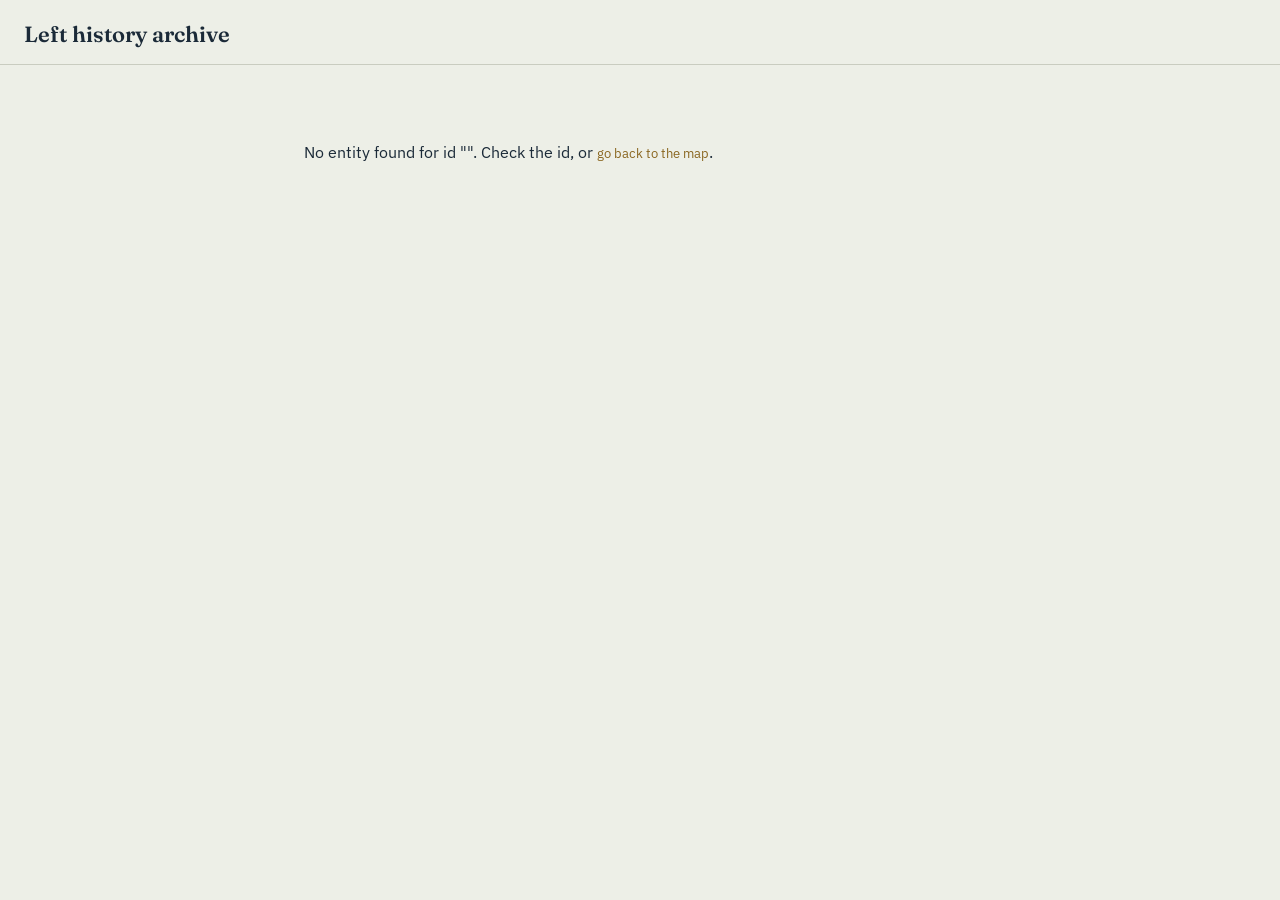
<file: entity.html>
<!DOCTYPE html>
<html lang="en">
<head>
<meta charset="UTF-8">
<meta name="viewport" content="width=device-width, initial-scale=1.0">
<title>Left history archive — entry</title>
<link rel="preconnect" href="https://fonts.googleapis.com">
<link href="https://fonts.googleapis.com/css2?family=Fraunces:wght@500;600&family=IBM+Plex+Sans:wght@400;500&family=IBM+Plex+Mono:wght@400;500&display=swap" rel="stylesheet">
<link rel="stylesheet" href="css/style.css">
</head>
<body>

<div class="topbar">
  <h1><a href="index.html" class="home-link">Left history archive</a></h1>
  <span class="catalog-id" id="page-catalog-id"></span>
</div>

<main class="entry-page" id="entry-page">
  <p>Loading…</p>
</main>

<script src="js/data.js"></script>
<script src="js/entity.js"></script>
</body>
</html>
</file>
<file: css/style.css>
:root {
  --paper: #EDEFE7;
  --paper-raised: #F7F8F3;
  --ink: #1B2A38;
  --ink-soft: #5C6773;
  --line: #C9CCC0;
  --gold: #C99A3E;
  --gold-deep: #8A6620;
  --oxide: #A33B2E;
  --leaf: #5B6B4F;
  --font-display: 'Fraunces', serif;
  --font-body: 'IBM Plex Sans', sans-serif;
  --font-mono: 'IBM Plex Mono', monospace;
}

* { box-sizing: border-box; }

body {
  margin: 0;
  background: var(--paper);
  color: var(--ink);
  font-family: var(--font-body);
}

.topbar {
  display: flex;
  align-items: baseline;
  gap: 16px;
  padding: 20px 24px 16px;
  border-bottom: 1px solid var(--line);
}

.topbar h1 {
  font-family: var(--font-display);
  font-weight: 600;
  font-size: 22px;
  margin: 0;
}

.topbar .catalog-id {
  font-family: var(--font-mono);
  font-size: 12px;
  color: var(--ink-soft);
}

.view-tabs {
  margin-left: auto;
  display: flex;
  gap: 4px;
}

.view-tab {
  font-family: var(--font-body);
  font-size: 13px;
  background: none;
  border: none;
  padding: 6px 14px;
  color: var(--ink-soft);
  cursor: pointer;
  border-bottom: 2px solid transparent;
}

.view-tab.active {
  color: var(--gold-deep);
  border-bottom-color: var(--gold-deep);
  font-weight: 500;
}

#timeline {
  position: relative;
  height: 480px;
  padding: 20px 40px;
  overflow-x: auto;
}

.tl-axis-line {
  position: absolute;
  left: 40px;
  right: 40px;
  top: 240px;
  height: 1px;
  background: var(--line);
}

.tl-tick {
  position: absolute;
  top: 234px;
  width: 1px;
  height: 13px;
  background: var(--line);
}

.tl-tick-label {
  position: absolute;
  top: 250px;
  font-family: var(--font-mono);
  font-size: 11px;
  color: var(--ink-soft);
  transform: translateX(-50%);
}

.tl-dot {
  position: absolute;
  width: 12px;
  height: 12px;
  border-radius: 50%;
  border: 1.5px solid var(--paper-raised);
  cursor: pointer;
  transform: translate(-50%, -50%);
}

.tl-dot:hover { transform: translate(-50%, -50%) scale(1.3); }

.tl-lane-label {
  position: absolute;
  left: 0;
  font-family: var(--font-mono);
  font-size: 10px;
  text-transform: uppercase;
  letter-spacing: 0.06em;
  color: var(--ink-soft);
}

.layout {
  display: grid;
  grid-template-columns: 240px minmax(0, 1fr);
  gap: 20px;
  padding: 20px 24px;
  align-items: start;
}

.ledger {
  border-right: 1px dashed var(--line);
  padding-right: 20px;
}

.ledger h2 {
  font-family: var(--font-mono);
  text-transform: uppercase;
  letter-spacing: 0.08em;
  font-size: 11px;
  color: var(--ink-soft);
  margin: 0 0 8px;
}

.filter-section { margin-bottom: 20px; }

.filter-header {
  display: flex;
  justify-content: space-between;
  align-items: center;
  width: 100%;
  background: none;
  border: none;
  font-family: var(--font-mono);
  text-transform: uppercase;
  letter-spacing: 0.08em;
  font-size: 11px;
  color: var(--ink-soft);
  padding: 0;
  margin: 0 0 8px;
  cursor: default;
  text-align: left;
}

.filter-header .caret { display: none; }
.filter-panel { display: block; }

.ledger fieldset {
  border: none;
  padding: 0;
  margin: 0 0 20px;
}

.ledger label {
  display: flex;
  align-items: center;
  gap: 8px;
  font-size: 13px;
  margin-bottom: 6px;
  cursor: pointer;
}

.ledger input[type="range"] { width: 100%; }

.ledger select {
  width: 100%;
  font-family: var(--font-body);
  font-size: 13px;
  padding: 6px;
  border: 1px solid var(--line);
  background: var(--paper-raised);
  color: var(--ink);
  border-radius: 4px;
}

.decade-readout {
  font-family: var(--font-mono);
  font-size: 12px;
  color: var(--ink-soft);
  text-align: right;
}

.stage {
  position: relative;
  min-height: 480px;
  background: var(--paper-raised);
  border-radius: 6px;
  overflow: hidden;
}

#map { height: 480px; width: 100%; }

.card {
  position: absolute;
  z-index: 1000;
  top: 16px;
  right: 16px;
  width: 300px;
  max-height: calc(100% - 32px);
  overflow-y: auto;
  background: var(--paper-raised);
  border: 1px solid var(--line);
  border-radius: 6px;
  padding: 16px;
  box-shadow: 0 2px 10px rgba(27, 42, 56, 0.12);
  display: none;
}

.card.open { display: block; }

.card .catalog-id {
  font-family: var(--font-mono);
  font-size: 11px;
  color: var(--ink-soft);
  display: block;
  margin-bottom: 6px;
}

.card h3 {
  font-family: var(--font-display);
  font-size: 18px;
  margin: 0 0 4px;
}

.card .meta {
  font-size: 12px;
  color: var(--ink-soft);
  margin-bottom: 10px;
}

.card p {
  font-size: 13px;
  line-height: 1.6;
  margin: 0 0 10px;
}

.card .full-entry {
  display: none;
  border-top: 1px dashed var(--line);
  padding-top: 10px;
}

.card .full-entry.open { display: block; }

.card button {
  font-family: var(--font-body);
  font-size: 12px;
  background: none;
  border: 1px solid var(--ink);
  color: var(--ink);
  padding: 6px 10px;
  border-radius: 4px;
  cursor: pointer;
  margin-right: 6px;
}

.tag {
  display: inline-block;
  font-size: 11px;
  font-family: var(--font-mono);
  padding: 2px 8px;
  border-radius: 3px;
  margin: 0 6px 6px 0;
}

.tag.type-movement { background: rgba(201, 154, 62, 0.18); color: var(--gold-deep); }
.tag.type-event { background: rgba(91, 107, 79, 0.18); color: var(--leaf); }
.tag.contested { background: rgba(163, 59, 46, 0.15); color: var(--oxide); }

.rel-list {
  list-style: none;
  padding: 0;
  margin: 0 0 10px;
  font-size: 12px;
}

.rel-list li { margin-bottom: 4px; color: var(--ink-soft); }
.rel-list li strong { color: var(--ink); font-weight: 500; }

.sources {
  font-size: 11px;
  color: var(--ink-soft);
}

.sources a { color: var(--gold-deep); }

.card .permalink {
  display: block;
  margin-top: 12px;
  font-size: 12px;
  color: var(--gold-deep);
  text-decoration: none;
}

.card .permalink:hover { text-decoration: underline; }

.home-link {
  color: inherit;
  text-decoration: none;
}

.entry-page {
  max-width: 720px;
  margin: 0 auto;
  padding: 32px 24px 80px;
}

.entry-header h2 {
  font-family: var(--font-display);
  font-size: 32px;
  margin: 10px 0 6px;
}

.entry-header .meta {
  font-size: 14px;
  color: var(--ink-soft);
  margin-bottom: 4px;
}

.entry-summary {
  font-size: 17px;
  line-height: 1.6;
  color: var(--ink-soft);
  border-left: 2px solid var(--gold);
  padding-left: 16px;
  margin: 20px 0;
}

.entry-body {
  font-size: 15px;
  line-height: 1.75;
}

.entry-page h3 {
  font-family: var(--font-mono);
  text-transform: uppercase;
  letter-spacing: 0.08em;
  font-size: 12px;
  color: var(--ink-soft);
  margin: 32px 0 10px;
  border-top: 1px dashed var(--line);
  padding-top: 20px;
}

.entry-rel-list, .entry-sources { font-size: 14px; }
.entry-rel-list li { margin-bottom: 6px; }
.entry-rel-list a { color: var(--gold-deep); }

.editor-note {
  font-size: 13px;
  color: var(--oxide);
  background: rgba(163, 59, 46, 0.08);
  border-radius: 6px;
  padding: 10px 14px;
  margin: 16px 0;
}

.back-link, .not-found a {
  display: inline-block;
  margin-top: 32px;
  font-size: 13px;
  color: var(--gold-deep);
  text-decoration: none;
}

.back-link:hover, .not-found a:hover { text-decoration: underline; }

/* ---- Mobile: the ledger sidebar becomes a row of dropdown filters above the map ---- */
@media (max-width: 720px) {
  .topbar { flex-wrap: wrap; padding: 14px 16px 12px; }
  .topbar h1 { font-size: 18px; }

  .layout {
    grid-template-columns: 1fr;
    padding: 12px;
    gap: 12px;
  }

  .ledger {
    display: flex;
    flex-direction: row;
    align-items: flex-start;
    gap: 8px;
    border-right: none;
    border-bottom: 1px dashed var(--line);
    padding: 0 0 12px;
    position: relative;
    z-index: 2000;
  }

  .filter-section {
    flex: 1;
    margin-bottom: 0;
    position: relative;
    min-width: 0;
  }

  .filter-header {
    cursor: pointer;
    background: var(--paper-raised);
    border: 1px solid var(--line);
    border-radius: 6px;
    padding: 8px 10px;
    color: var(--ink);
    font-size: 11px;
  }

  .filter-header span:first-child {
    overflow: hidden;
    text-overflow: ellipsis;
    white-space: nowrap;
  }

  .filter-header .caret {
    display: inline-block;
    transition: transform 0.15s;
    margin-left: 6px;
    flex-shrink: 0;
  }

  .filter-section.open .filter-header .caret { transform: rotate(180deg); }

  .filter-panel {
    display: none;
    position: absolute;
    top: calc(100% + 6px);
    left: 0;
    right: 0;
    background: var(--paper-raised);
    border: 1px solid var(--line);
    border-radius: 8px;
    padding: 12px;
    max-height: 60vh;
    overflow-y: auto;
    z-index: 3000;
    box-shadow: 0 8px 24px rgba(27, 42, 56, 0.18);
  }

  .filter-section.open .filter-panel { display: block; }

  #map, #timeline { height: 60vh; }
  .card { width: calc(100% - 32px); }
}
</file>
